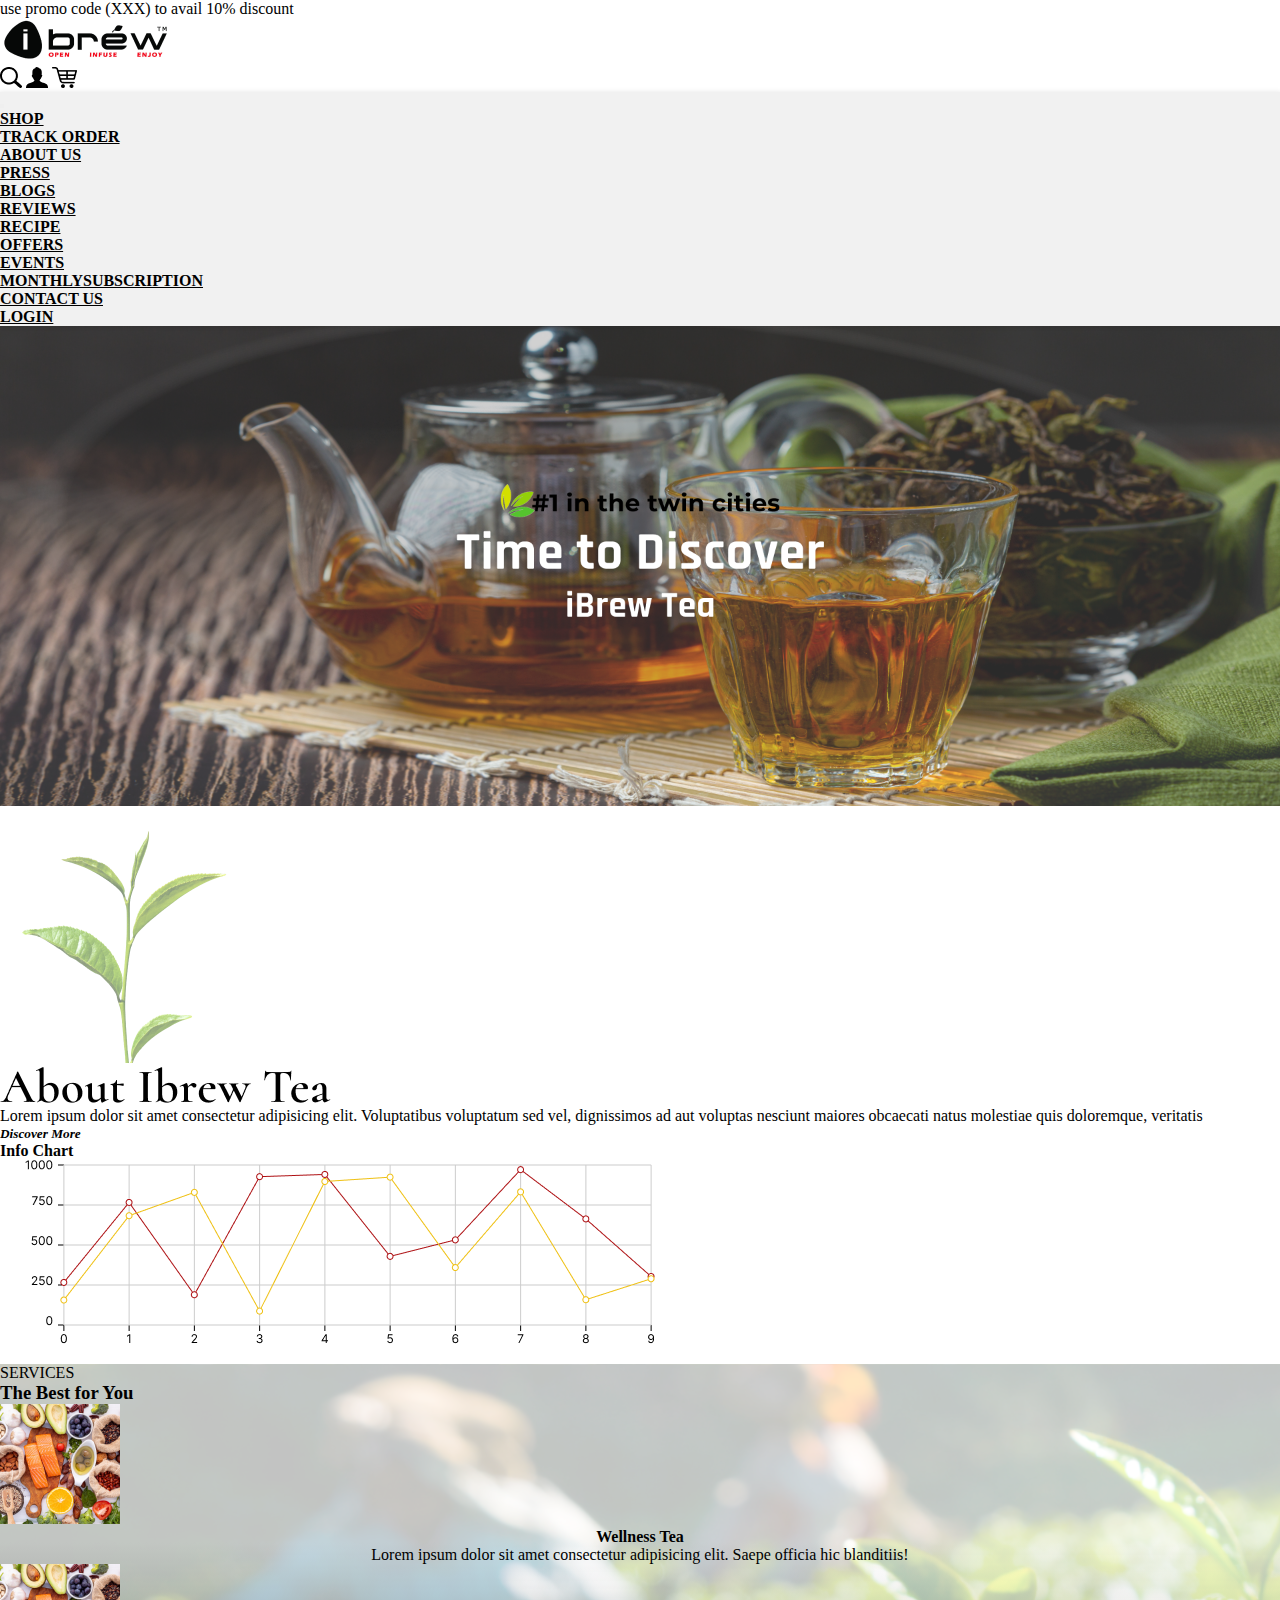
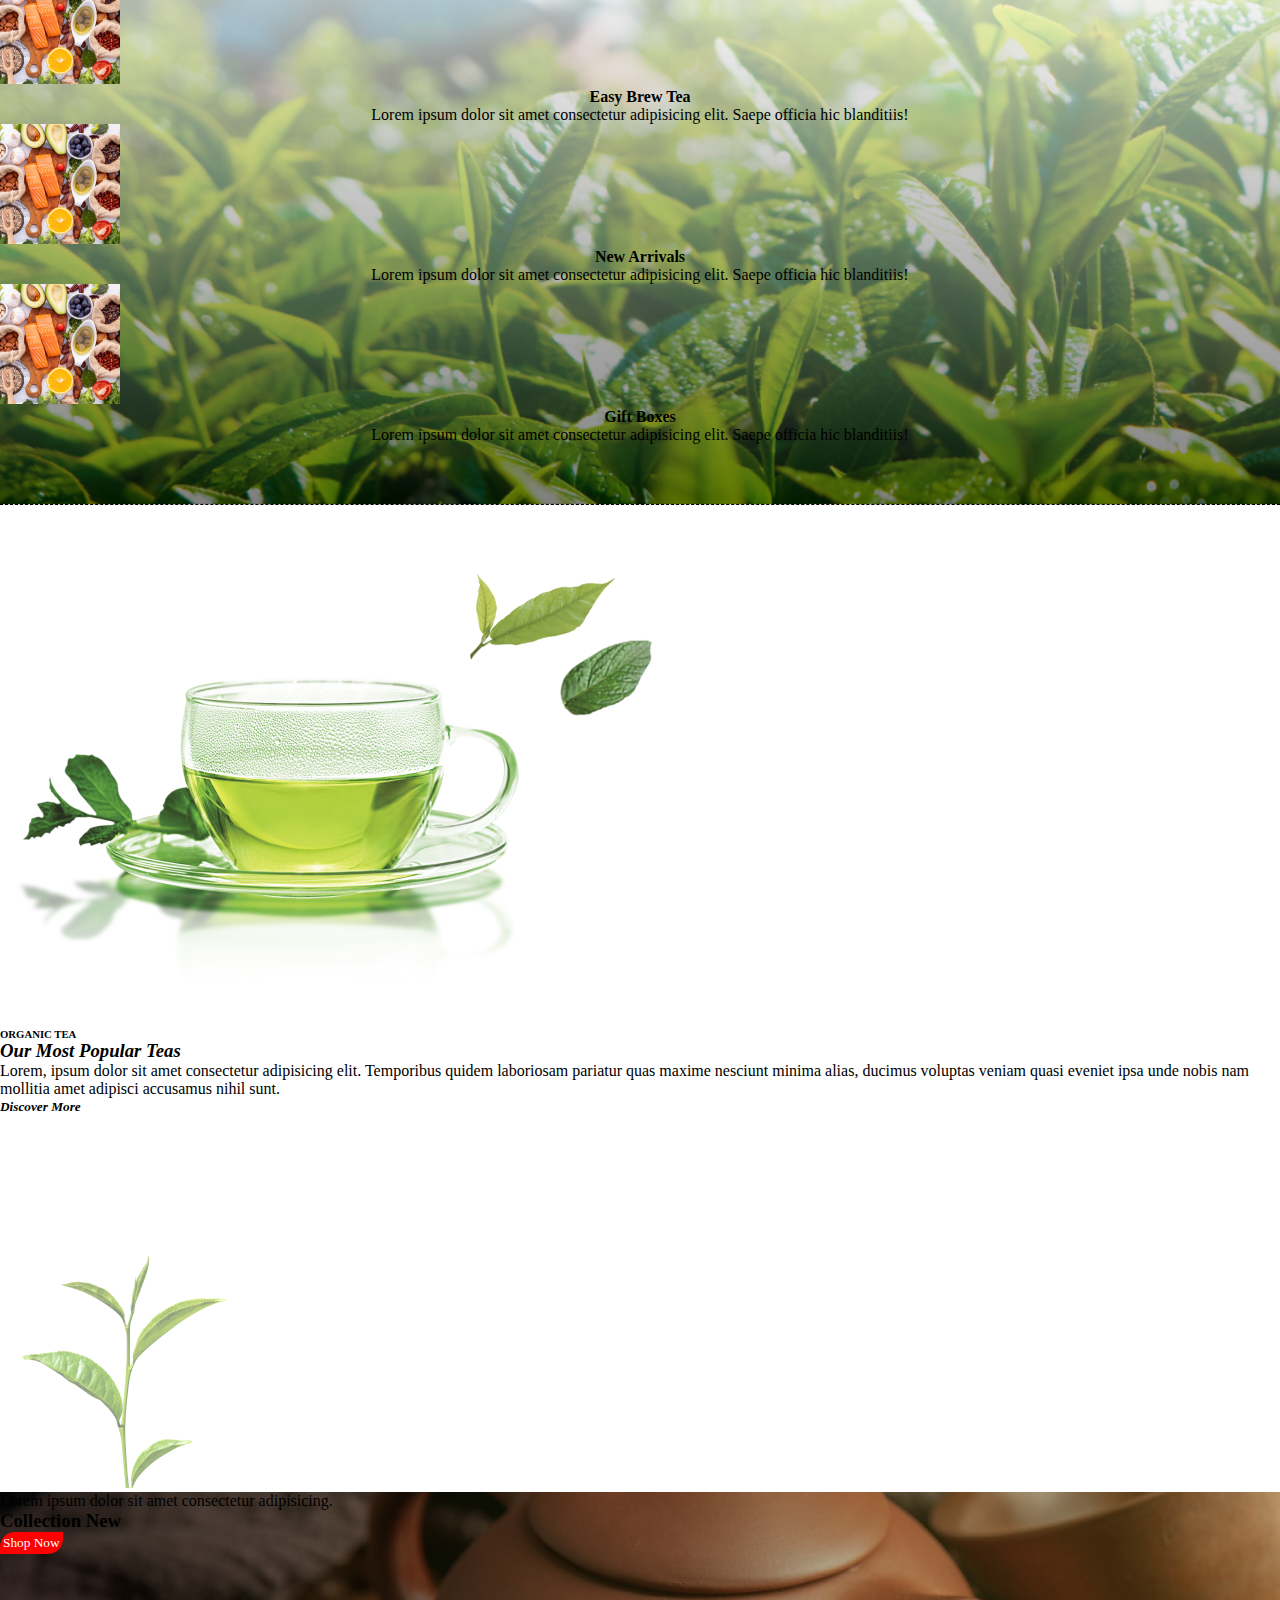
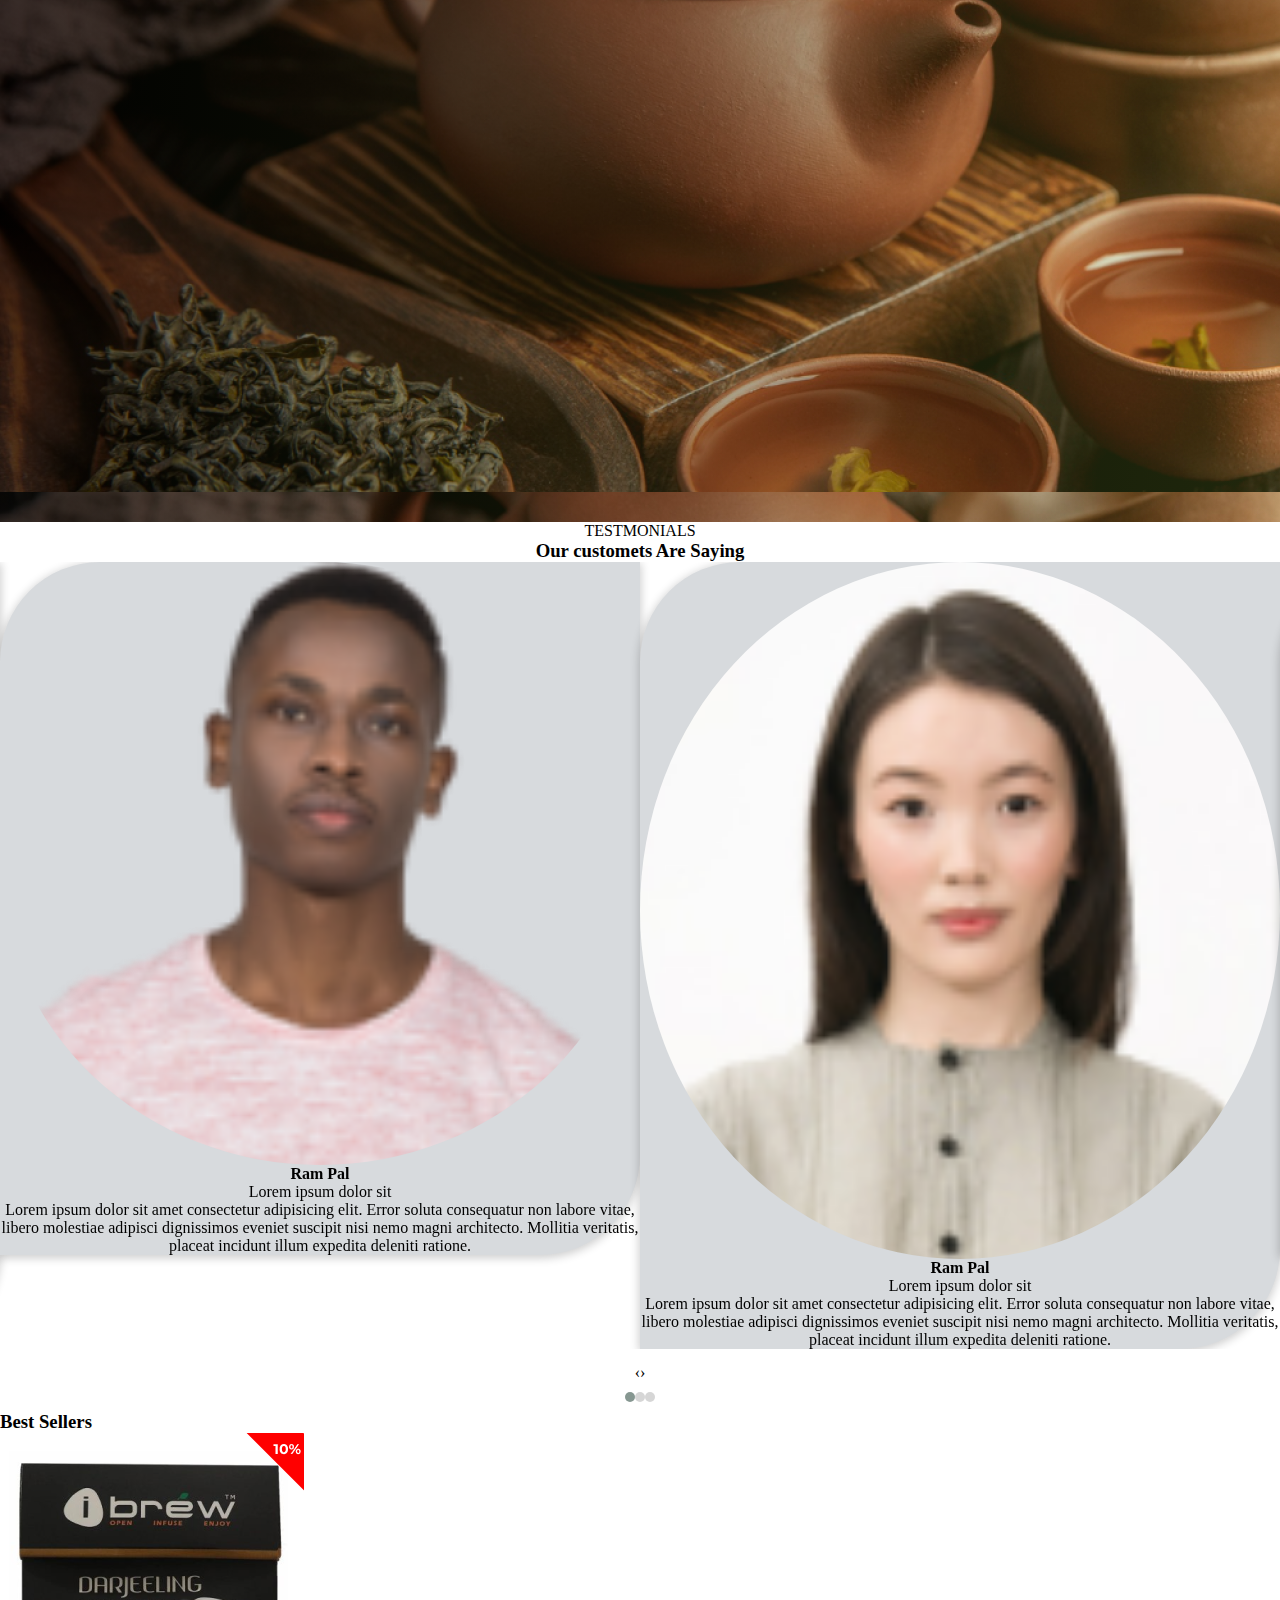
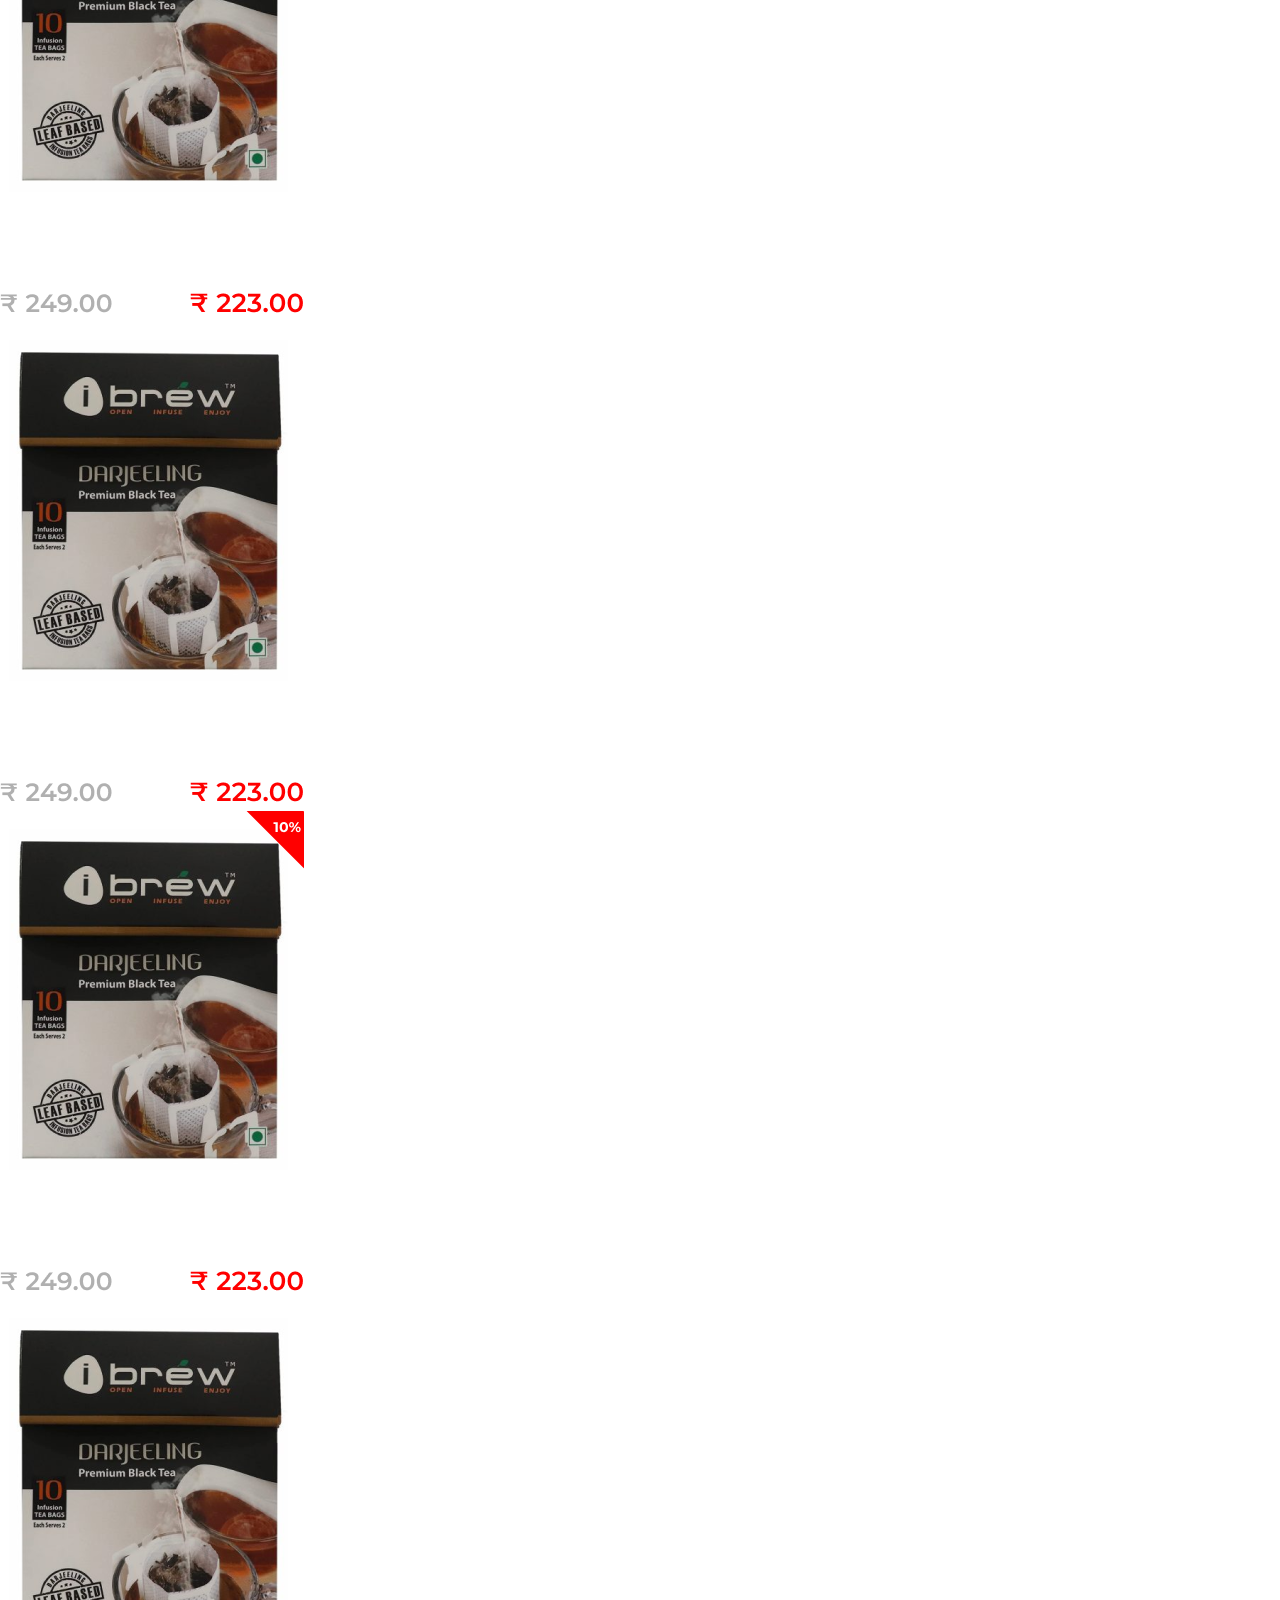
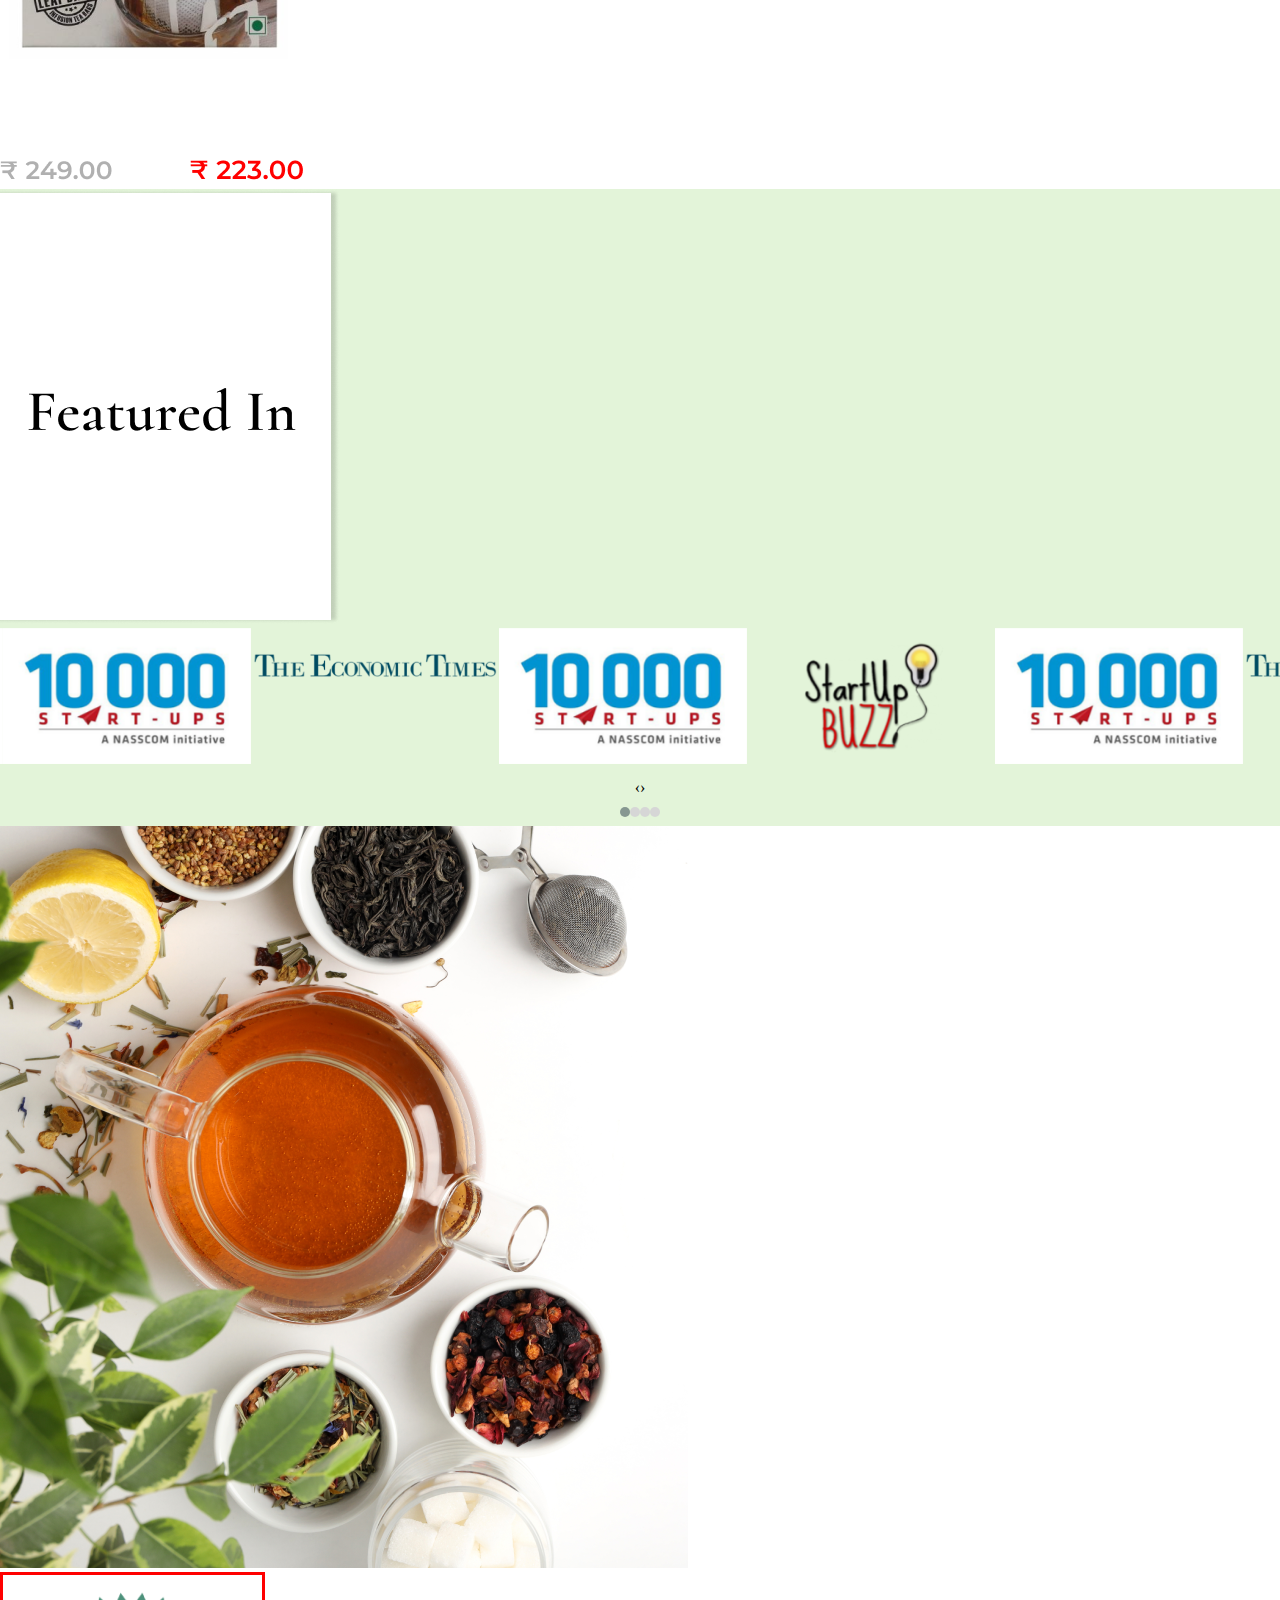
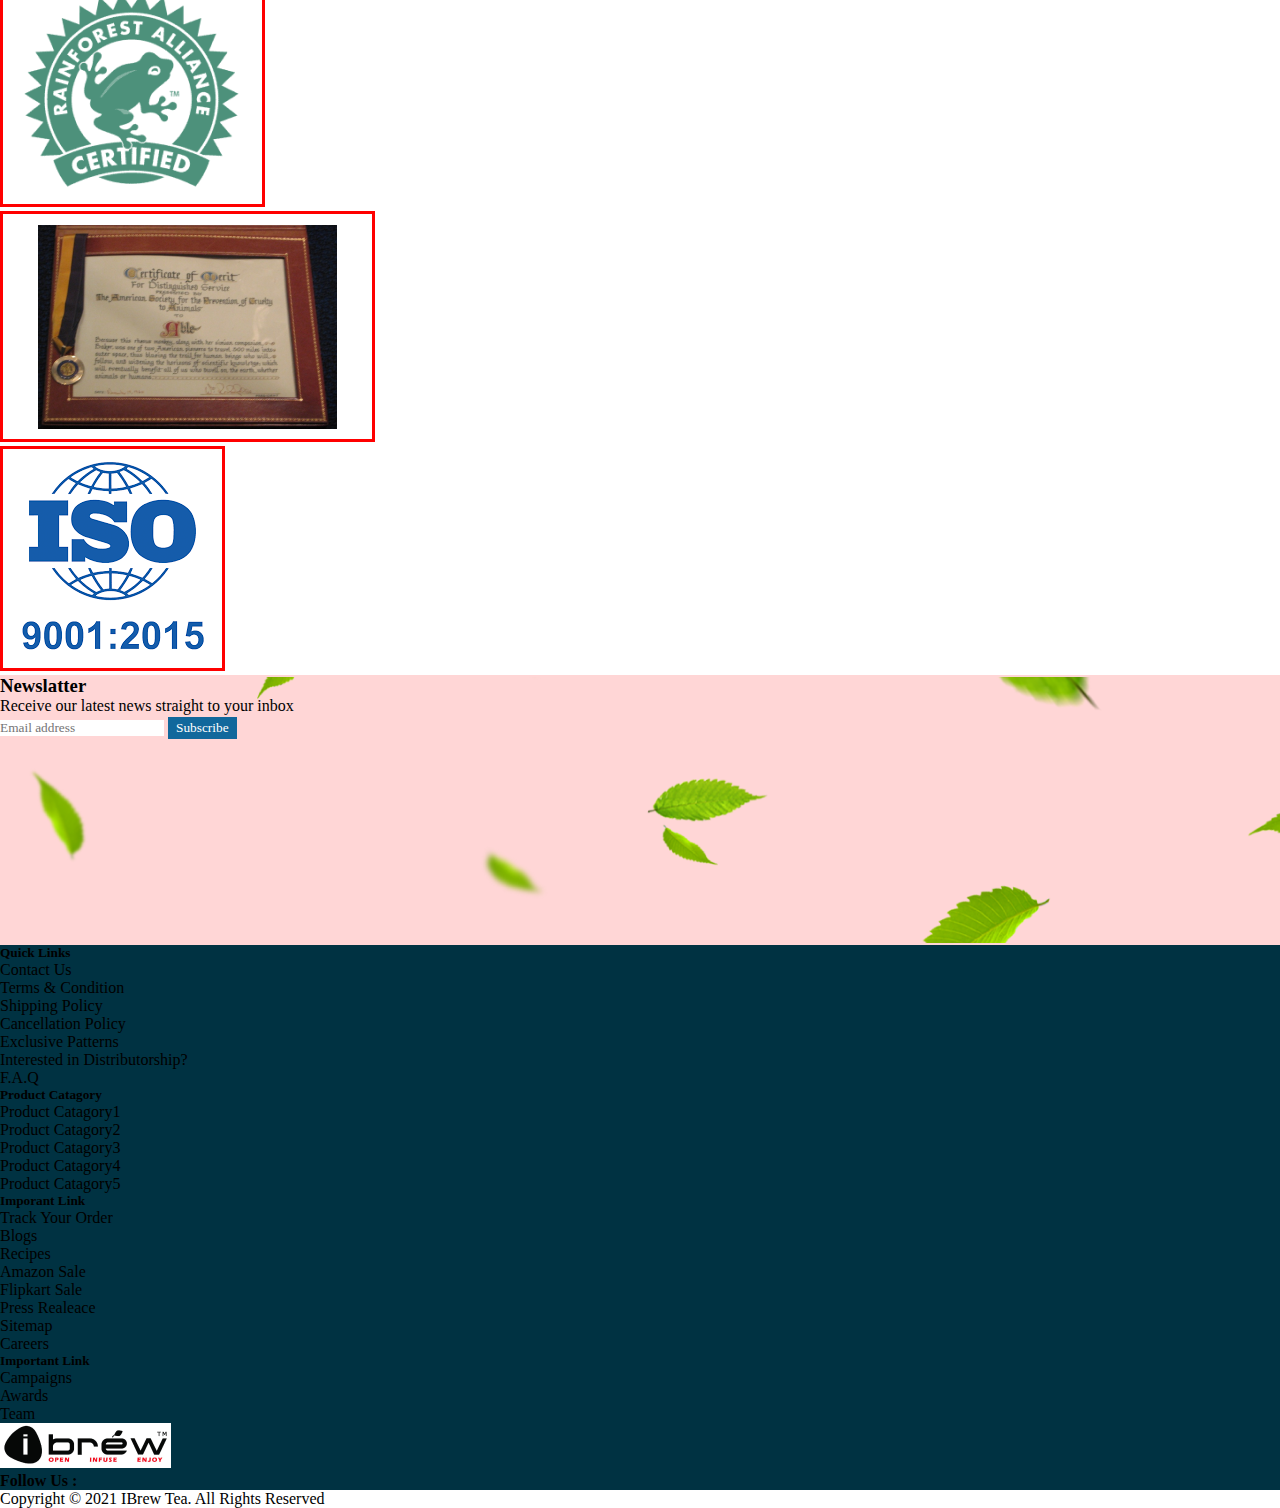
<file: index.html>
<!DOCTYPE html>
<html lang="en">
  <head>
    <!-- Required meta tags -->
    <meta charset="utf-8" />
    <meta name="viewport" content="width=device-width, initial-scale=1" />

    <!-- Bootstrap CSS -->
    <link
      href="https://cdn.jsdelivr.net/npm/bootstrap@5.0.2/dist/css/bootstrap.min.css"
      rel="stylesheet"
      integrity="sha384-EVSTQN3/azprG1Anm3QDgpJLIm9Nao0Yz1ztcQTwFspd3yD65VohhpuuCOmLASjC"
      crossorigin="anonymous"
    />

    <!-- owl coursel min.css -->

    <link
      rel="stylesheet"
      href="https://cdnjs.cloudflare.com/ajax/libs/OwlCarousel2/2.3.4/assets/owl.carousel.min.css"
      integrity="sha512-tS3S5qG0BlhnQROyJXvNjeEM4UpMXHrQfTGmbQ1gKmelCxlSEBUaxhRBj/EFTzpbP4RVSrpEikbmdJobCvhE3g=="
      crossorigin="anonymous"
      referrerpolicy="no-referrer"
    />

    <!-- owl coursel default min.css -->

    <link
      rel="stylesheet"
      href="https://cdnjs.cloudflare.com/ajax/libs/OwlCarousel2/2.3.4/assets/owl.theme.default.min.css"
      integrity="sha512-sMXtMNL1zRzolHYKEujM2AqCLUR9F2C4/05cdbxjjLSRvMQIciEPCQZo++nk7go3BtSuK9kfa/s+a4f4i5pLkw=="
      crossorigin="anonymous"
      referrerpolicy="no-referrer"
    />

    <!-- google fonts -->
    <link
      href="https://fonts.googleapis.com/css2?family=Roboto+Flex:opsz,wght@8..144,200&family=Roboto:ital,wght@0,300;0,400;1,400&display=swap"
      rel="stylesheet"
    />

    <!-- font asswome -->
    <link
      rel="stylesheet"
      href="https://cdnjs.cloudflare.com/ajax/libs/font-awesome/6.1.1/css/all.min.css"
      integrity="sha512-KfkfwYDsLkIlwQp6LFnl8zNdLGxu9YAA1QvwINks4PhcElQSvqcyVLLD9aMhXd13uQjoXtEKNosOWaZqXgel0g=="
      crossorigin="anonymous"
      referrerpolicy="no-referrer"
    />
    <!-- google fonts -->
    <link rel="preconnect" href="https://fonts.googleapis.com" />
    <link rel="preconnect" href="https://fonts.gstatic.com" crossorigin />
    <link
      href="https://fonts.googleapis.com/css2?family=Roboto:ital,wght@0,300;0,400;1,400&display=swap"
      rel="stylesheet"
    />

    <!-- custom css -->
    <link rel="stylesheet" href="./css/style.css" />

    <title>Teashop</title>
  </head>
  <body>
    <!-- discount -->

    <div
      class="position-fixed bg-white container-fluid g-0 whole-header-main-div"
    >
      <div class="container-fluid bg-dark g-0">
        <p class="text-center text-light discount-para">
          use promo code (XXX) to avail 10% discount
        </p>
      </div>

      <!-- header -->
      <div class="container-fluid header-main-div">
        <div class="container-fluid header-banner-section">
          <div class="d-flex justify-content-around" id="header">
            <div class="">
              <img
                class="w-75 header-left-banner heder-item mt-2 ps-4"
                src="./img/header.png"
                alt=""
              />
            </div>
            <div id="right-side-icon">
              <div>
                <img
                  class="w-25 me-2 mt-2 discount-para heder-item"
                  src="./img/search.png"
                  alt=""
                />
                <img
                  class="w-25 me-1 mt-2 discount-para heder-item"
                  src="./img/user.png"
                  alt=""
                />
                <img
                  class="w-25 mt-2 discount-para heder-item"
                  src="./img/shopping-trolley 1.png"
                  alt=""
                />
              </div>
            </div>
          </div>
        </div>

        <!-- nav bar -->

        <nav
          class="navbar navbar-expand-lg navbar-light bg-light m-2 navbar-main-div"
        >
          <div class="container-fluid">
            <!-- <a class="navbar-brand" href="#">Navbar</a> -->
            <button
              class="navbar-toggler"
              type="button"
              data-bs-toggle="collapse"
              data-bs-target="#navbarSupportedContent"
              aria-controls="navbarSupportedContent"
              aria-expanded="false"
              aria-label="Toggle navigation"
            >
              <span class="navbar-toggler-icon"></span>
            </button>
            <div
              class="collapse navbar-collapse justify-content-left"
              id="navbarSupportedContent"
            >
              <ul
                class="align-items-start navbar-nav me-auto mb-2 mb-lg-0 justify-content-center w-100"
              >
                <li class="nav-item">
                  <a class="nav-link active" aria-current="page" href="#"
                    >SHOP</a
                  >
                </li>
                <li class="nav-item">
                  <a class="nav-link active" aria-current="page" href="#"
                    >TRACK ORDER</a
                  >
                </li>

                <li class="nav-item">
                  <a class="nav-link active" aria-current="page" href="#"
                    >ABOUT US</a
                  >
                </li>
                <li class="nav-item">
                  <a class="nav-link active" aria-current="page" href="#"
                    >PRESS</a
                  >
                </li>
                <li class="nav-item">
                  <a class="nav-link active" aria-current="page" href="#"
                    >BLOGS</a
                  >
                </li>
                <li class="nav-item">
                  <a class="nav-link active" aria-current="page" href="#"
                    >REVIEWS</a
                  >
                </li>
                <li class="nav-item">
                  <a class="nav-link active" aria-current="page" href="#"
                    >RECIPE</a
                  >
                </li>
                <li class="nav-item">
                  <a class="nav-link active" aria-current="page" href="#"
                    >OFFERS</a
                  >
                </li>
                <li class="nav-item">
                  <a class="nav-link active" aria-current="page" href="#"
                    >EVENTS</a
                  >
                </li>
                <li class="nav-item">
                  <a class="nav-link active" aria-current="page" href="#"
                    >MONTHLYSUBSCRIPTION</a
                  >
                </li>
                <li class="nav-item">
                  <a class="nav-link active" aria-current="page" href="#"
                    >CONTACT US</a
                  >
                </li>
                <li class="nav-item">
                  <a class="nav-link active" href="#">LOGIN</a>
                </li>
              </ul>
            </div>
          </div>
        </nav>
      </div>
    </div>
    <!-- Second Page -->

    <div id="banner" class="w-100 banner-img pt-5">
      <img
        class="banner-img"
        style="width: 100%"
        src="./img/banner.png"
        alt=""
      />
    </div>

    <!-- Third page -->

    <div class="about container-fluid">
      <div class="row justify-content-around">
        <div class="col-lg-1 col-md-3 col-sm-6 mt-5">
          <div>
            <img class="" src="./img/tealeaf.png" alt="" />
          </div>
        </div>
        <div class="col-lg-4 col-md-3 col-sm-10 mt-5">
          <img class="w-75 mb-4" src="./img/About Ibrew Tea.png" alt="" />
          <p>
            Lorem ipsum dolor sit amet consectetur adipisicing elit.
            Voluptatibus voluptatum sed vel, dignissimos ad aut voluptas
            nesciunt maiores obcaecati natus molestiae quis doloremque,
            veritatis
          </p>
          <h5>
            <span class="border-bottom border-danger pb-2">
              <i class="pe-2"> Discover More</i>
              <span class="">
                <i
                  style="color: red; font-size: 15px"
                  class="fa-solid fa-arrow-right-long"
                ></i>
              </span>
            </span>
          </h5>
        </div>

        <div
          class="col-lg-4 col-md-7 col-sm-10 mt-5 d-flex flex-row align-items-st"
        >
          <div>
            <h4 class="mb-4">Info Chart</h4>
            <div>
              <img class="w-100 mb-5" src="./img/barchat.png" alt="" />
            </div>
          </div>
        </div>
      </div>
    </div>

    <!-- fourth page -->

    <div class="container-fluid third fourthPage__mainDiv">
      <div class="fourth-page-container">
        <div class="row justify-content-center fourth-page-heading-row">
          <div
            class="col d-flex justify-content-center mt-4 pt-5"
            style="color: black"
          >
            SERVICES
          </div>
        </div>
        <div class="row mb-5 fourth-page-heading-row">
          <div class="col d-flex justify-content-center mb-4">
            <h3 style="color: black">The Best for You</h3>
          </div>
        </div>
        <div class="row justify-content-center fourth-page-box">
          <div
            class="fourth-page-container-box col-lg-2 col-md-5 col-sm-7 bg-light mx-2 mb-1 pt-3"
          >
            <div class="d-flex justify-content-center">
              <img
                class="rounded-circle"
                src="./img/ingredients-healthy-foods-selection-wooden 1.png"
                alt=""
              />
            </div>
            <div class="d-flex justify-content-center">
              <div class="" style="color: black; text-align: center">
                <h4>Wellness Tea</h4>
                <p>
                  Lorem ipsum dolor sit amet consectetur adipisicing elit. Saepe
                  officia hic blanditiis!
                </p>
              </div>
            </div>
          </div>
          <div
            class="fourth-page-container-box col-lg-2 col-md-5 col-sm-7 bg-light mx-2 mb-1 pt-3"
          >
            <div class="d-flex justify-content-center">
              <img
                class="rounded-circle"
                src="./img/ingredients-healthy-foods-selection-wooden 1.png"
                alt=""
              />
            </div>
            <div style="color: black; text-align: center">
              <h4>Easy Brew Tea</h4>
              <p>
                Lorem ipsum dolor sit amet consectetur adipisicing elit. Saepe
                officia hic blanditiis!
              </p>
            </div>
          </div>
          <div
            class="fourth-page-container-box col-lg-2 col-md-5 col-sm-7 bg-light mx-2 mb-1 pt-3"
          >
            <div class="d-flex justify-content-center">
              <img
                class="rounded-circle"
                src="./img/ingredients-healthy-foods-selection-wooden 1.png"
                alt=""
              />
            </div>
            <div style="color: black; text-align: center">
              <h4>New Arrivals</h4>
              <p>
                Lorem ipsum dolor sit amet consectetur adipisicing elit. Saepe
                officia hic blanditiis!
              </p>
            </div>
          </div>
          <div
            class="fourth-page-container-box col-lg-2 col-md-5 col-sm-7 bg-light mx-2 mb-1 pt-3 p-2"
          >
            <div class="d-flex justify-content-center">
              <img
                class="rounded-circle"
                src="./img/ingredients-healthy-foods-selection-wooden 1.png"
                alt=""
              />
            </div>

            <div style="color: black; text-align: center">
              <h4>Gift Boxes</h4>
              <p>
                Lorem ipsum dolor sit amet consectetur adipisicing elit. Saepe
                officia hic blanditiis!
              </p>
            </div>
          </div>
        </div>
      </div>
    </div>

    <!-- Fourth page -->

    <div class="container-fluid bg-dark fourth-page-main-div">
      <div class="row h-100">
        <div class="col-lg-4 col-md-5 col-sm-8">
          <div style="display: flex; top: 50%">
            <img class="w-100" src="./img/pngwing 2.png" alt="" />
          </div>
        </div>
        <div class="col-lg-4 col-md-5 col-sm-8 d-flex align-items-center pt-5">
          <div class="container">
            <h6 class="text-white">ORGANIC TEA</h6>
            <h3 class="text-white pb-3">
              <i class="border-bottom border-danger pb-3">Our Most </i
              ><i> Popular Teas</i>
            </h3>
            <p class="mb-2 text-white">
              Lorem, ipsum dolor sit amet consectetur adipisicing elit.
              Temporibus quidem laboriosam pariatur quas maxime nesciunt minima
              alias, ducimus voluptas veniam quasi eveniet ipsa unde nobis nam
              mollitia amet adipisci accusamus nihil sunt.
            </p>
            <span>
              <h5>
                <i class="text-white border-bottom border-danger pb-2 pe-2">
                  Discover More</i
                >
                <i
                  style="color: red; font-size: 15px"
                  class="fa-solid fa-arrow-right-long"
                ></i>
              </h5>
            </span>
          </div>
        </div>
        <div class="col-lg-3 col-md-5 col-sm-8">
          <div class="fourthpage-img">
            <img class="w-75" src="./img/tealeaf.png" alt="" />
          </div>
        </div>
      </div>
    </div>

    <!-- FIFTH PAGE -->

    <div class="container-fluid fifth-page-main-div w-100">
      <div class="container pt-5">
        <div class="row justify-content-center pt-5">
          <div class="col-lg-4 bg-light mt-5 pt-1">
            <div class="p-4">
              <p class="text-center">
                Lorem ipsum dolor sit amet consectetur adipisicing.
              </p>
              <h3 class="text-center">Collection New</h3>
              <div class="text-center">
                <button class="fifth-page-btn text-center p-2 px-4 mt-3 mb-3">
                  Shop Now
                </button>
              </div>
            </div>
          </div>
        </div>

        <!-- <div>
            <div class="bg-light w-25">
                <p>Lorem ipsum dolor sit amet.</p>
                <h4>Collection New</h4>
                <button>Shop Now</button>
            </div>
        </div> -->
      </div>
    </div>

    <!-- feedback-page -->

    <div class="container-fluid pb-5 pt-5">
      <div class="row">
        <div class="col-lg-6 col-md-6 col-lg-7 align-items-center w-100">
          <p class="feedback-heading mb-0 text-center">
            TESTMONIALS
          </p>
          <h3 class="feedback-heading text-center">Our customets Are Saying</h3>
        </div>
          
  
  </div>
            <!-- <div style="position: absolute">
              <img class="w-75" src="./img/pngwing 3.png" alt="" />
            </div>
            <div style="position: relative">
              <img class="w-100" src="./img/pngwing 4.png" alt="" />
            </div>     -->
        
          

  <div class="">
    <div class="owl-carousel owl-theme" id="feedbackslider">
      <div class="item ">     <div class="feedback box-radius   m-2 ">
          <div class="d-flex justify-content-center">
            <img class="user" src="./img/People.png" alt="" />
          </div>
          <div>
            <h4 class="feedback-heading">Ram Pal</h4>
            <p class="feedback-heading">Lorem ipsum dolor sit</p>
          </div>
          <div>
            <p class="feedback-heading">
              Lorem ipsum dolor sit amet consectetur adipisicing elit.
              Error soluta consequatur non labore vitae, libero molestiae
              adipisci dignissimos eveniet suscipit nisi nemo magni
              architecto. Mollitia veritatis, placeat incidunt illum
              expedita deleniti ratione.
            </p>
          </div>
        </div></div>
      <div class="item">  <div class="feedback   box-radius m-2">
          <div class="d-flex justify-content-center">
            <img
              class="user"
              src="./img/Telephone nowadays is quite an accessory.png"
              alt=""
            />
          </div>
          <div>
            <h4 class="feedback-heading">Ram Pal</h4>
            <p class="feedback-heading">Lorem ipsum dolor sit</p>
          </div>
          <div>
            <p class="feedback-heading">
              Lorem ipsum dolor sit amet consectetur adipisicing elit.
              Error soluta consequatur non labore vitae, libero molestiae
              adipisci dignissimos eveniet suscipit nisi nemo magni
              architecto. Mollitia veritatis, placeat incidunt illum
              expedita deleniti ratione.
            </p>
          </div>
        </div></div>
      <div class="item">     <div class="feedback box-radius  m-2">
          <div class="d-flex justify-content-center">
            <img class="user" src="./img/People.png" alt="" />
          </div>
          <div>
            <h4 class="feedback-heading">Ram Pal</h4>
            <p class="feedback-heading">Lorem ipsum dolor sit</p>
          </div>
          <div>
            <p class="feedback-heading">
              Lorem ipsum dolor sit amet consectetur adipisicing elit.
              Error soluta consequatur non labore vitae, libero molestiae
              adipisci dignissimos eveniet suscipit nisi nemo magni
              architecto. Mollitia veritatis, placeat incidunt illum
              expedita deleniti ratione.
            </p>
          </div>
        </div></div>
      <div class="item">  <div class="feedback   box-radius m-2">
          <div class="d-flex justify-content-center">
            <img
              class="user"
              src="./img/Telephone nowadays is quite an accessory.png"
              alt=""
            />
          </div>
          <div>
            <h4 class="feedback-heading">Ram Pal</h4>
            <p class="feedback-heading">Lorem ipsum dolor sit</p>
          </div>
          <div>
            <p class="feedback-heading">
              Lorem ipsum dolor sit amet consectetur adipisicing elit.
              Error soluta consequatur non labore vitae, libero molestiae
              adipisci dignissimos eveniet suscipit nisi nemo magni
              architecto. Mollitia veritatis, placeat incidunt illum
              expedita deleniti ratione.
            </p>
          </div>
        </div></div>
      <div class="item">     <div class="feedback box-radius m-2 ">
          <div class="d-flex justify-content-center">
            <img class="user" src="./img/People.png" alt="" />
          </div>
          <div>
            <h4 class="feedback-heading">Ram Pal</h4>
            <p class="feedback-heading">Lorem ipsum dolor sit</p>
          </div>
          <div>
            <p class="feedback-heading">
              Lorem ipsum dolor sit amet consectetur adipisicing elit.
              Error soluta consequatur non labore vitae, libero molestiae
              adipisci dignissimos eveniet suscipit nisi nemo magni
              architecto. Mollitia veritatis, placeat incidunt illum
              expedita deleniti ratione.
            </p>
          </div>
        </div></div>
      <div class="item">  <div class="feedback   box-radius m-2">
          <div class="d-flex justify-content-center">
            <img
              class="user"
              src="./img/Telephone nowadays is quite an accessory.png"
              alt=""
            />
          </div>
          <div>
            <h4 class="feedback-heading">Ram Pal</h4>
            <p class="feedback-heading">Lorem ipsum dolor sit</p>
          </div>
          <div>
            <p class="feedback-heading">
              Lorem ipsum dolor sit amet consectetur adipisicing elit.
              Error soluta consequatur non labore vitae, libero molestiae
              adipisci dignissimos eveniet suscipit nisi nemo magni
              architecto. Mollitia veritatis, placeat incidunt illum
              expedita deleniti ratione.
            </p>
          </div>
        </div>
      </div>
      </div>
  </div>

  <!-- <div class="position-absolute top-0 right-0">
      <img class="w-100" src="./img/pngwing 5.png" alt="" />
    </div> -->


 

    <!-- Price contener -->

    <div class="container-fluid bg-dark pb-5">
      <div>
        <h3 class="text-white text-center pt-5 pb-4">Best Sellers</h3>
      </div>
      <div class="row justify-content-center">
        <div class="col-lg-2 col-md-4 col-sm-3 m-1 price-col">
          <div class="price-contener-img">
            <img class="w-100" src="./img/item1.png" alt="" />
          </div>
        </div>
        <div class="col-lg-2 col-md-4 col-sm-2 m-1 price-col">
          <div class="price-contener-img">
            <img class="w-100" src="./img/item2.png" alt="" />
          </div>
        </div>
        <div class="col-lg-2 col-md-4 col-sm-2 m-1 price-col">
          <div class="price-contener-img">
            <img class="w-100" src="./img/item1.png" alt="" />
          </div>
        </div>
        <div class="col-lg-2 col-md-4 col-sm-2 m-1 price-col">
          <div class="price-contener-img">
            <img class="w-100" src="./img/item2.png" alt="" />
          </div>
        </div>
      </div>
    </div>
    <!-- Featured In -->
    <div class="container-fluid featured-main-div d-flex">
      <div class="row container-fluid g-0 featured-div">
        <div class="col" style="width: 10vw">
          <img class="w-100" src="./img/Group 28.png" alt="" />
        </div>
      </div>
      <div
        class="owl-carousel owl-theme pt-5 featured-main-div" id="client-logo-slider"
        style=" width: 100% !important;
          overflow-x: scroll;
          display: flex;
          flex-direction: column;
          justify-content: center;
          align-items: center;
        "
      >
        <div class="item">
          <img class="item w-100" src="./img/et 1.png" alt="" />
        </div>

        <div class="item">
          <img class="item w-100" src="./img/10000 1.png" alt="" />
        </div>

        <div class="item">
          <img class="item w-100" src="./img/startup 1.png" alt="" />
        </div>

        <div class="item">
          <img class="item w-100" src="./img/10000 1.png" alt="" />
        </div>
        <div class="item">
          <img class="item w-100" src="./img/et 1.png" alt="" />
        </div>
        <div class="item">
          <img class="item w-100" src="./img/10000 1.png" alt="" />
        </div>
        <div class="item">
          <img class="item w-100" src="./img/startup 1.png" alt="" />
        </div>
        <div class="item">
          <img class="item w-100" src="./img/10000 1.png" alt="" />
        </div>
        <div class="item">
          <img class="item w-100" src="./img/10000 1.png" alt="" />
        </div>
        <div class="item w-100">
          <img class="item" src="./img/et 1.png" alt="" />
        </div>
        <div class="item">
          <img class="item" src="./img/10000 1.png" alt="" />
        </div>
        <div class="item">
          <img class="item" src="./img/10000 1.png" alt="" />
        </div>
        <div class="item">
          <img class="item" src="./img/10000 1.png" alt="" />
        </div>
        <div class="item">
          <img class="item" src="./img/10000 1.png" alt="" />
        </div>
        <div class="item">
          <img class="item" src="./img/10000 1.png" alt="" />
        </div>
        <div class="item">
          <img class="item" src="./img/10000 1.png" alt="" />
        </div>
        <div class="item">
          <img class="item" src="./img/10000 1.png" alt="" />
        </div>
      </div>
    </div>
    <!-- Certificates -->
    <div class="certificate-main-div container-fluid">
      <div class="d-flex flex-row certificate-2ndiv">
        <div class="row">
          <div class="col-sm-10 align-content-center certificate-content">
            <img
              class="w-75"
              src="./img/concept-hot-drink-with-tea-white-background 1.png"
              alt=""
            />
          </div>
        </div>
        <div class="row align-content-center certificate-2nd-div">
          <div class="col-lg-3 col-sm-10 certificates certificate-content">
            <img
              class="w-75 h-100"
              src="./img/rainforest-alliance-certified-seal-lg-300x266-1 1.png"
              alt=""
            />
          </div>
          <div class="col-lg-3 col-sm-10 certificates certificate-content">
            <img class="w-75 h-100" src="./img/Group 35.png" alt="" />
          </div>
          <div class="col-lg-3 col-sm-10 certificates certificate-content">
            <img class="w-75" src="./img/download (1).png" alt="" />
          </div>
        </div>
      </div>
    </div>
    <!-- News Latter -->
    <div class="News-latter container-fluid">
      <div
        class="container d-flex flex-row justify-content-around align-content-center newslatter-2nd-div"
      >
        <div class="row mt-5 pt-4">
          <div class="col">
            <h3 class="">Newslatter</h3>
            <p class="text-center">
              Receive our latest news straight to your inbox
            </p>
          </div>
        </div>
        <div class="row mt-5 pt-4 email-section">
          <div class="col from-div g-0">
            <form class="bg-white px-4 py-1" action="">
              <input
                class="newslatter-box"
                type="text"
                placeholder="Email address"
              />
              <button id="newslatter-btn" class="newslatter-box">
                Subscribe
              </button>
            </form>
          </div>
        </div>
      </div>
    </div>
    <!-- last page -->
    <div
      class="container-fluid pb-5 pt-5 lastpage-main-div d-flex justify-content-center"
    >
      <div class="container pt-2">
        <div class="row justify-content-center">
          <div
            class="col-lg-3 col-md-3 col-sm-3 text-white mb-5 d-flex justify-content-center"
          >
            <div>
              <div>
                <h5 class="mb-4">Quick Links</h5>
              </div>
              <div>
                <p class="last-page-item">Contact Us</p>
                <p class="last-page-item">Terms & Condition</p>
                <p class="last-page-item">Shipping Policy</p>
                <p class="last-page-item">Cancellation Policy</p>
                <p class="last-page-item">Exclusive Patterns</p>
                <p class="last-page-item">Interested in Distributorship?</p>
                <p class="last-page-item">F.A.Q</p>
              </div>
            </div>
          </div>
          <div
            class="col-lg-3 cols-md-3 col-sm-3 text-white mb-5 d-flex justify-content-center"
          >
            <div>
              <div>
                <h5 class="mb-4">Product Catagory</h5>
              </div>
              <div>
                <p class="last-page-item">Product Catagory1</p>
                <p class="last-page-item">Product Catagory2</p>
                <p class="last-page-item">Product Catagory3</p>
                <p class="last-page-item">Product Catagory4</p>
                <p class="last-page-item">Product Catagory5</p>
              </div>
            </div>
          </div>
          <div
            class="col-lg-3 col-md-3 col-sm-5 text-white mb-5 d-flex justify-content-center"
          >
            <div>
              <div>
                <h5 class="mb-4">Imporant Link</h5>
              </div>
              <div>
                <p class="last-page-item">Track Your Order</p>
                <p class="last-page-item">Blogs</p>
                <p class="last-page-item">Recipes</p>
                <p class="last-page-item">Amazon Sale</p>
                <p class="last-page-item">Flipkart Sale</p>
                <p class="last-page-item">Press Realeace</p>
                <p class="last-page-item">Sitemap</p>
                <p class="last-page-item">Careers</p>
              </div>
            </div>
          </div>
          <div
            class="col-lg-3 col-md-3 col-sm-5 text-white mb-5 d-flex justify-content-center"
          >
            <div>
              <div>
                <h5 class="mb-4">Important Link</h5>
              </div>
              <div>
                <p class="last-page-item">Campaigns</p>
                <p class="last-page-item">Awards</p>
                <p class="last-page-item">Team</p>
              </div>
            </div>
          </div>
        </div>
        <div class="row w-100 d-flex justify-content-between">
          <div class="col-lg-5 col-md-5 col-sm-7">
            <div class="last-page-item">
              <img src="./img/header.png" alt="" />
            </div>
          </div>
          <div class="col-lg-5 col-md-5 col-sm-5 text-white">
            <h4 class="text-end">
              <span>Follow Us : </span>
              <span class="last-page-item"
                ><i class="fa-brands fa-facebook-square"></i
              ></span>
              <span class="last-page-item"
                ><i class="fa-brands fa-instagram-square"></i
              ></span>
              <span class="last-page-item"
                ><i class="fa-brands fa-twitter-square"></i
              ></span>
              <span class="last-page-item"
                ><i class="fa-brands fa-linkedin"></i
              ></span>
            </h4>
          </div>
        </div>
      </div>
    </div>
    <footer class="container-fluid text-center bg-dark footer-main-div">
      <p class="text-light footer-p-div">
        Copyright © 2021 IBrew Tea. All Rights Reserved
      </p>
    </footer>
    <script
      src="https://cdn.jsdelivr.net/npm/bootstrap@5.0.2/dist/js/bootstrap.bundle.min.js"
      integrity="sha384-MrcW6ZMFYlzcLA8Nl+NtUVF0sA7MsXsP1UyJoMp4YLEuNSfAP+JcXn/tWtIaxVXM"
      crossorigin="anonymous"
    ></script>
    <!-- jquery -->
    <script
      src="https://cdnjs.cloudflare.com/ajax/libs/jquery/3.6.0/jquery.min.js"
      integrity="sha512-894YE6QWD5I59HgZOGReFYm4dnWc1Qt5NtvYSaNcOP+u1T9qYdvdihz0PPSiiqn/+/3e7Jo4EaG7TubfWGUrMQ=="
      crossorigin="anonymous"
      referrerpolicy="no-referrer"
    ></script>
    <!-- owl coursol min.js-->
    <script
      src="https://cdnjs.cloudflare.com/ajax/libs/OwlCarousel2/2.3.4/owl.carousel.min.js"
      integrity="sha512-bPs7Ae6pVvhOSiIcyUClR7/q2OAsRiovw4vAkX+zJbw3ShAeeqezq50RIIcIURq7Oa20rW2n2q+fyXBNcU9lrw=="
      crossorigin="anonymous"
      referrerpolicy="no-referrer"
    ></script>
    <script>
           $('#client-logo-slider').owlCarousel({
    loop:true,
    margin:10,
    nav:true,
    responsive:{
        0:{
            items:1
        },
        600:{
            items:1
        },
        1000:{
            items:5
        }
    }
})
$('#feedbackslider').owlCarousel({
    loop:true,
    margin:0,
    nav:true,
    responsive:{
        0:{
            items:1
        },
        600:{
            items:1
        },
        1000:{
            items:1
        },
        1200:{
            items:2
        }
    }
})
      // $(".owl-prev").html('<i class="fa fa-chevron-left"></i>');
      // $(".owl-next").html('<i class="fa fa-chevron-right"></i>');
    </script>
  </body>
</html>
</file>
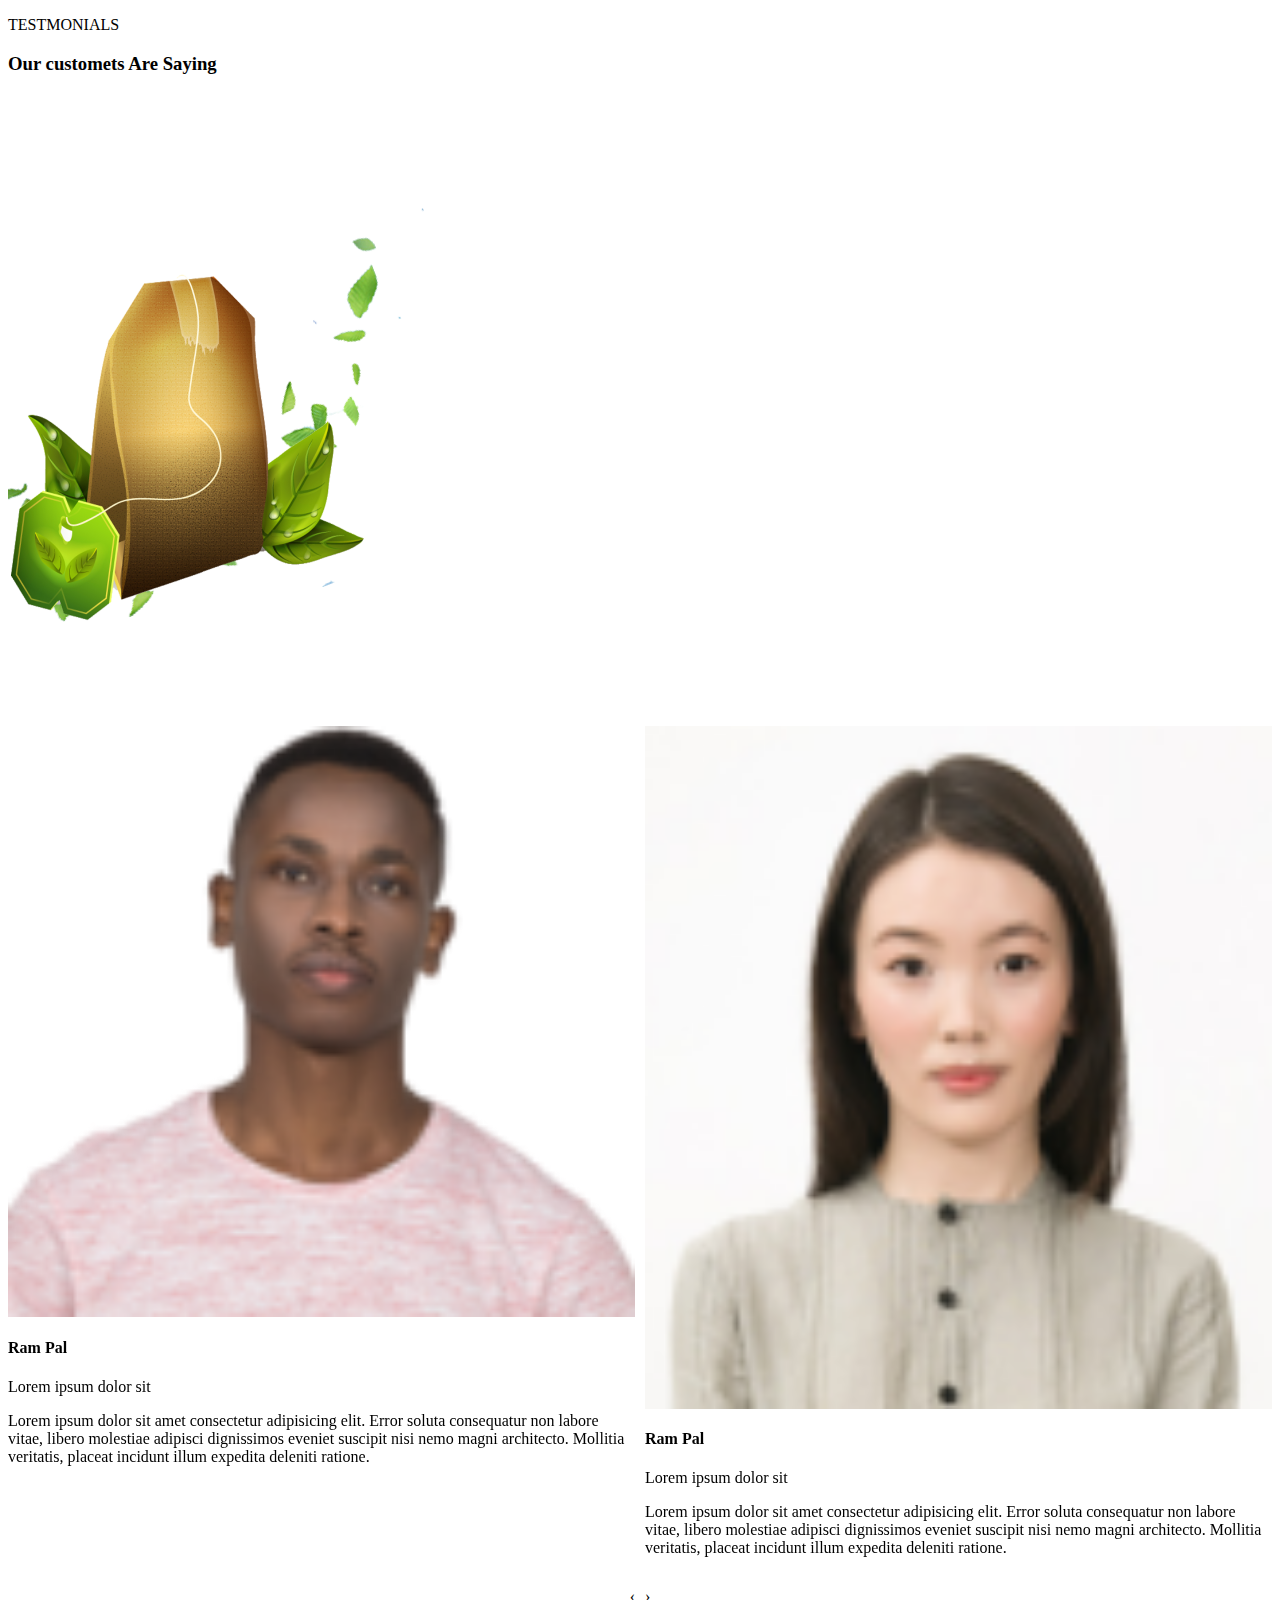
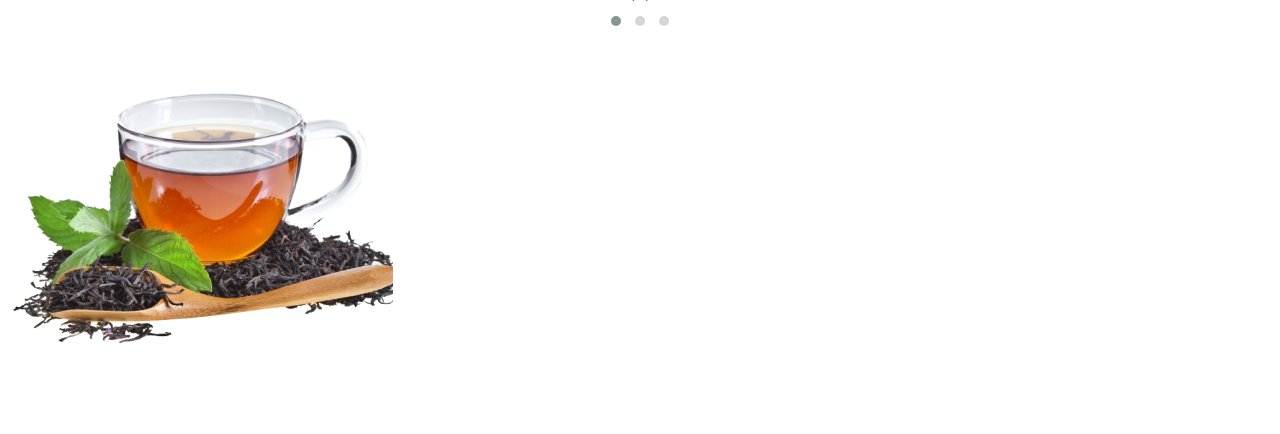
<file: owlcoursel.html>
<!DOCTYPE html>
<html lang="en">
<head>
    <meta charset="UTF-8">
    <meta http-equiv="X-UA-Compatible" content="IE=edge">
    <meta name="viewport" content="width=device-width, initial-scale=1.0">

    <link rel="stylesheet" href="https://cdnjs.cloudflare.com/ajax/libs/OwlCarousel2/2.3.4/assets/owl.carousel.min.css" integrity="sha512-tS3S5qG0BlhnQROyJXvNjeEM4UpMXHrQfTGmbQ1gKmelCxlSEBUaxhRBj/EFTzpbP4RVSrpEikbmdJobCvhE3g==" crossorigin="anonymous" referrerpolicy="no-referrer" />

    <!-- owl coursel default min.css -->

    <link rel="stylesheet" href="https://cdnjs.cloudflare.com/ajax/libs/OwlCarousel2/2.3.4/assets/owl.theme.default.min.css" integrity="sha512-sMXtMNL1zRzolHYKEujM2AqCLUR9F2C4/05cdbxjjLSRvMQIciEPCQZo++nk7go3BtSuK9kfa/s+a4f4i5pLkw==" crossorigin="anonymous" referrerpolicy="no-referrer" />

       <!-- Bootstrap CSS -->
       <link href="https://cdn.jsdelivr.net/npm/bootstrap@5.0.2/dist/css/bootstrap.min.css" rel="stylesheet" integrity="sha384-EVSTQN3/azprG1Anm3QDgpJLIm9Nao0Yz1ztcQTwFspd3yD65VohhpuuCOmLASjC" crossorigin="anonymous">

    <title>owlcoursel</title>
</head>
<body>
   
    <div class="container-fluid pb-5 pt-5">
        <div class="row">
          <div class="col-lg-6 col-md-6 col-lg-7 align-items-center w-100">
            <p class="feedback-heading mb-0 text-center" style="margin-bottom: 0 !important">
              TESTMONIALS
            </p>
            <h3 class="feedback-heading text-center">Our customets Are Saying</h3>
          </div>
        </div>


       
      
          <div class="row d-flex flex-row">
            <div class="col-lg-3 col-sm-5 m-lg-2 ">
              <div style="position: absolute">
                <img class="w-75" src="./img/pngwing 3.png" alt="" />
              </div>
              <div style="position: relative">
                <img class="w-100" src="./img/pngwing 4.png" alt="" />
              </div>
            </div>          
          
            

    <div class="col-lg-6 owl-carousel owl-theme" id="feedbackslider">
        <div class="item ">     <div class="feedback box-radius col-lg-11 col-sm-5 m-2 p-3">
            <div class="d-flex justify-content-center">
              <img class="user" src="./img/People.png" alt="" />
            </div>
            <div>
              <h4 class="feedback-heading">Ram Pal</h4>
              <p class="feedback-heading">Lorem ipsum dolor sit</p>
            </div>
            <div>
              <p class="feedback-heading">
                Lorem ipsum dolor sit amet consectetur adipisicing elit.
                Error soluta consequatur non labore vitae, libero molestiae
                adipisci dignissimos eveniet suscipit nisi nemo magni
                architecto. Mollitia veritatis, placeat incidunt illum
                expedita deleniti ratione.
              </p>
            </div>
          </div></div>
        <div class="item">  <div class="feedback col-lg-11  col-sm-5 m-2 p-3 box-radius">
            <div class="d-flex justify-content-center">
              <img
                class="user"
                src="./img/Telephone nowadays is quite an accessory.png"
                alt=""
              />
            </div>
            <div>
              <h4 class="feedback-heading">Ram Pal</h4>
              <p class="feedback-heading">Lorem ipsum dolor sit</p>
            </div>
            <div>
              <p class="feedback-heading">
                Lorem ipsum dolor sit amet consectetur adipisicing elit.
                Error soluta consequatur non labore vitae, libero molestiae
                adipisci dignissimos eveniet suscipit nisi nemo magni
                architecto. Mollitia veritatis, placeat incidunt illum
                expedita deleniti ratione.
              </p>
            </div>
          </div></div>
        <div class="item">     <div class="feedback box-radius col-lg-11  col-sm-5 m-2 p-3">
            <div class="d-flex justify-content-center">
              <img class="user" src="./img/People.png" alt="" />
            </div>
            <div>
              <h4 class="feedback-heading">Ram Pal</h4>
              <p class="feedback-heading">Lorem ipsum dolor sit</p>
            </div>
            <div>
              <p class="feedback-heading">
                Lorem ipsum dolor sit amet consectetur adipisicing elit.
                Error soluta consequatur non labore vitae, libero molestiae
                adipisci dignissimos eveniet suscipit nisi nemo magni
                architecto. Mollitia veritatis, placeat incidunt illum
                expedita deleniti ratione.
              </p>
            </div>
          </div></div>
        <div class="item">  <div class="feedback col-lg-11  col-sm-5 m-2 p-3 box-radius">
            <div class="d-flex justify-content-center">
              <img
                class="user"
                src="./img/Telephone nowadays is quite an accessory.png"
                alt=""
              />
            </div>
            <div>
              <h4 class="feedback-heading">Ram Pal</h4>
              <p class="feedback-heading">Lorem ipsum dolor sit</p>
            </div>
            <div>
              <p class="feedback-heading">
                Lorem ipsum dolor sit amet consectetur adipisicing elit.
                Error soluta consequatur non labore vitae, libero molestiae
                adipisci dignissimos eveniet suscipit nisi nemo magni
                architecto. Mollitia veritatis, placeat incidunt illum
                expedita deleniti ratione.
              </p>
            </div>
          </div></div>
        <div class="item">     <div class="feedback box-radius col-lg-11  col-sm-5 m-2 p-3">
            <div class="d-flex justify-content-center">
              <img class="user" src="./img/People.png" alt="" />
            </div>
            <div>
              <h4 class="feedback-heading">Ram Pal</h4>
              <p class="feedback-heading">Lorem ipsum dolor sit</p>
            </div>
            <div>
              <p class="feedback-heading">
                Lorem ipsum dolor sit amet consectetur adipisicing elit.
                Error soluta consequatur non labore vitae, libero molestiae
                adipisci dignissimos eveniet suscipit nisi nemo magni
                architecto. Mollitia veritatis, placeat incidunt illum
                expedita deleniti ratione.
              </p>
            </div>
          </div></div>
        <div class="item">  <div class="feedback col-lg-11  col-sm-5 m-2 p-3 box-radius">
            <div class="d-flex justify-content-center">
              <img
                class="user"
                src="./img/Telephone nowadays is quite an accessory.png"
                alt=""
              />
            </div>
            <div>
              <h4 class="feedback-heading">Ram Pal</h4>
              <p class="feedback-heading">Lorem ipsum dolor sit</p>
            </div>
            <div>
              <p class="feedback-heading">
                Lorem ipsum dolor sit amet consectetur adipisicing elit.
                Error soluta consequatur non labore vitae, libero molestiae
                adipisci dignissimos eveniet suscipit nisi nemo magni
                architecto. Mollitia veritatis, placeat incidunt illum
                expedita deleniti ratione.
              </p>
            </div>
          </div></div>
        
    </div>

    <div class=" col-lg-2 col-md-2  ">
        <img class="w-100" src="./img/pngwing 5.png" alt="" />
      </div>

    
    </div>


    <script src="https://cdnjs.cloudflare.com/ajax/libs/jquery/3.6.0/jquery.min.js" integrity="sha512-894YE6QWD5I59HgZOGReFYm4dnWc1Qt5NtvYSaNcOP+u1T9qYdvdihz0PPSiiqn/+/3e7Jo4EaG7TubfWGUrMQ==" crossorigin="anonymous" referrerpolicy="no-referrer"></script>

    <!-- owl coursol min.js-->
    <script src="https://cdnjs.cloudflare.com/ajax/libs/OwlCarousel2/2.3.4/owl.carousel.min.js" integrity="sha512-bPs7Ae6pVvhOSiIcyUClR7/q2OAsRiovw4vAkX+zJbw3ShAeeqezq50RIIcIURq7Oa20rW2n2q+fyXBNcU9lrw==" crossorigin="anonymous" referrerpolicy="no-referrer"></script>

    <script>
        $('#feedbackslider').owlCarousel({
    loop:true,
    margin:10,
    nav:true,
    responsive:{
        0:{
            items:1
        },
        600:{
            items:1
        },
        1000:{
            items:2
        }
    }
})
    </script>
</body>
</html>
</file>
<file: css/style.css>
* {
  margin: 0;
  padding: 0;
  /* padding-left: 0 !important; */
  /* padding-right: 0 !important; */
  margin-left: 0 !important;
  margin-right: 0 !important;
  /* font-family: 'Chakra Petch', sans-serif; */
  /* font-family: 'Pacifico', cursive;
font-family: 'Roboto Flex', sans-serif; */
  font-family: "Cormorant";
}

/* #header {
    display: flex;
    flex-direction: row;
    justify-content: space-around;
    padding: 10px;
} */

.whole-header-main-div {
  z-index: 5;
  /* padding-left: 0!important; */
  /* padding-right: 0!important; */
}
.carousel-section {
  z-index: 2;
}

.heder-item:hover {
  cursor: pointer;
}

.nav {
  padding: 20px;
  background-color: rgb(222, 230, 240);
}
.nav-link {
  color: black;
  font-weight: bold;
}
.nav-link:hover {
  color: red !important;
  /* background-color: aqua; */
  text-decoration: underline;
  text-decoration-color: black;
}

.navbar-main-div {
  background: #f1f1f1;
  box-shadow: 0px 1px 5px 1px rgba(0, 0, 0, 0.1);
}

#banner {
  width: 100%;
  height: auto;
}

.fourth-page-box {
  margin: 0 !important;
}

.fourth-page-container {
  padding-bottom: 60px;
}
.fourthPage__mainDiv {
  padding: 0 !important;
  background-image: linear-gradient(
      180deg,
      rgba(255, 255, 255, 0.76) 24.09%,
      rgba(0, 0, 0, 0.5) 100%
    ),
    url("../img/bg3rd-page.png");
  width: 100%;

  background-size: cover;
  color: white;
  padding: 20px;
  border-bottom: 1px dashed black;
}
.fourth-page-container-box {
  border-radius: 50px 0px 50px 0px;
}
.fourth-page-heading-row {
  margin-right: 0 !important;
}

::-webkit-scrollbar {
  display: none;
}

.fourth-page-main-div {
  padding-top: 8px;
}
.fourthpage-img {
  margin-top: 120px;
}
.fifth-page-main-div {
  background-image: linear-gradient(
      95.58deg,
      rgba(0, 0, 0, 0.7) 0%,
      rgba(157, 196, 60, 0.2) 100%
    ),
    url("../img/Mask\ group.png");

  height: 70vh;
  width: 100%;
}

.fifth-page-btn {
  padding: 3px;
  color: white;
  background-color: red;
  border: none;
  border-radius: 15px 0 15px 0;
}

.feedback {
  background-color: rgb(201, 203, 236);
}
.user {
  border-radius: 100%;
}
.feedback-heading {
  text-align: center;
}
.box-radius {
  /* border-radius: 70px 0px 70px 0px; */
  background: #d7dadd;
  box-shadow: 0px 2px 10px 1px rgba(0, 0, 0, 0.2);
  border-radius: 100px 0px;
}
/* .owl-item{
    width: 25vw !important;
} */
.featured-div {
  width: 30vw;
}
.certificate-main-div {
  margin: 0 !important;
  padding: 0 !important;
}
.certificate-2nd-div {
  margin: 0 !important;
}
.certificates {
  margin: 0 !important;
  padding: 0 !important;
}
.last-page-item {
  margin-bottom: 0 !important;
}
.last-page-item:hover {
  cursor: pointer;
  color: aqua;
}

.featured-main-div {
  background-color: #e3f4d9;
  margin: 0 !important;
  padding: 0 !important;
}
.News-latter {
  background-image: url(../img/Mask\ Group2.png);
  height: 30vh;
}
.newslatter-box {
  border: none;
  background-color: white;
}
.email-section {
  /* margin: 0 !important; */
  margin-left: 0 !important;
  margin-right: 0 !important;
}
#newslatter-btn {
  background-color: #11689c;
  color: white;
  padding: 3px 8px;
  margin: 2px;
}
.lastpage-main-div {
  background: #003242;
}

.from-div {
  margin-left: 0 !important;
  margin-right: 0 !important;
}
.footer-p-div {
  padding: 0 !important;
  margin: 0 !important;
}

@media only screen and (max-width: 1000px) {
  .ibrew-header {
    font-size: small;
    background: rgb(153, 56, 56);
  }
  .header-main-div {
    display: flex;
    flex-direction: row-reverse;
    font-size: 20px;
  }
  .nav-link {
    font-size: 10px;
    padding: 5px !important;
    margin: 0 !important;
  }
  .navbar {
    padding-top: 0 !important;
  }
  .navbar-toggler {
    font-size: 10px;
  }
  .header-main-div {
    margin-bottom: 10px;
    padding: 0 !important;
  }
  .header-banner-section {
    width: 90%;
    padding: 0 !important;
    margin: 0 !important;
    z-index: 2;
  }
  .navbar-main-div {
    /* display:none; */
    position: absolute;
    background-color: teal;
    right: 0;
    left: -10px;
    text-align: center;

    z-index: 1;
  }
}

@media only screen and (max-width: 600px) {
  .banner-img {
    height: 40%;
  }
  .header-left-banner {
    width: 100%;
  }
  .discount-para {
    font-size: 15px;
    padding: 5px;
  }

  .nav-link {
    font-size: 10px;
    padding: 5px !important;
    margin: 0 !important;
  }
  .navbar {
    padding-top: 0 !important;
  }
  .navbar-toggler {
    font-size: 10px;
  }
  .header-main-div {
    margin-bottom: 10px;
    padding: 0 !important;
  }
  .heder-item {
    margin: 0 !important;
  }
  .header-banner-section {
    width: 90%;
    padding: 0 !important;
    margin: 0 !important;
    z-index: 2;
  }
  .navbar-main-div {
    /* display:none; */
    position: absolute;
    background-color: teal;
    right: 0;
    left: -10px;
    text-align: center;

    z-index: 1;
  }
  .newslatter-2nd-div {
    display: flex;
    flex-direction: row;
    /* background-color: #003242; */
  }
  .featured-main-div {
    flex-direction: column;
  }
  .featured-div {
    width: 50vw;
    align-items: center;
  }
  /* .item{
       font-size: 100px;
       } */
  .certificate-2ndiv {
    flex-direction: column !important;
  }
  .certificate-content {
    display: flex !important;
    justify-content: end !important;
    padding: 20px !important;
    width: 50vw !important;
  }
  .item {
    width: 50vw;
  }
  .price-contener-img {
    width: 65vw !important;
  }
  .price-col {
    display: flex;
    justify-content: center;
  }
}
</file>
